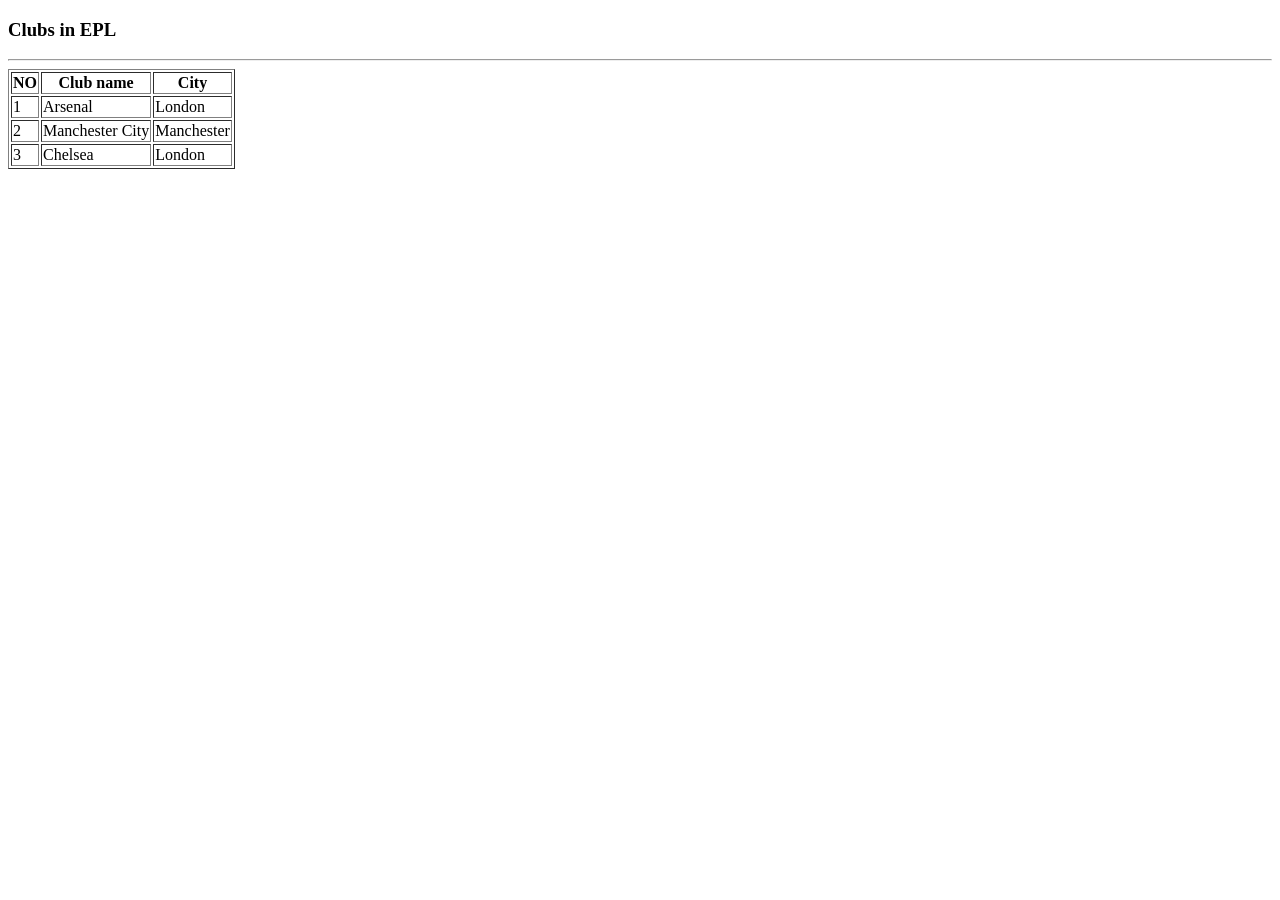
<file: table.html>
<!DOCTYPE html>
<html lang="en">
<head>
  <meta charset="UTF-8">
  <meta name="viewport" content="width=device-width, initial-scale=1.0">
  <title>EPL</title>
</head>  
<body>  
  <h3>Clubs in EPL</h3>
  <hr>
  <table border="1">
    <thead>
      <tr>
        <th>NO</th>
        <th>Club name</th>
        <th>City</th>
      </thead>
      <tbody> 
        <tr>
          <td>1</td>
          <td>Arsenal</td>
          <td>London</td>
        </tr>
        <tr>
          <td>2</td>
          <td>Manchester City</td>
          <td>Manchester</td>
        </tr>
        <tr>
          <td>3</td>
          <td>Chelsea</td>
          <td>London</td>
        </tr>
      </tbody>
  </table>
</body>
</file>
